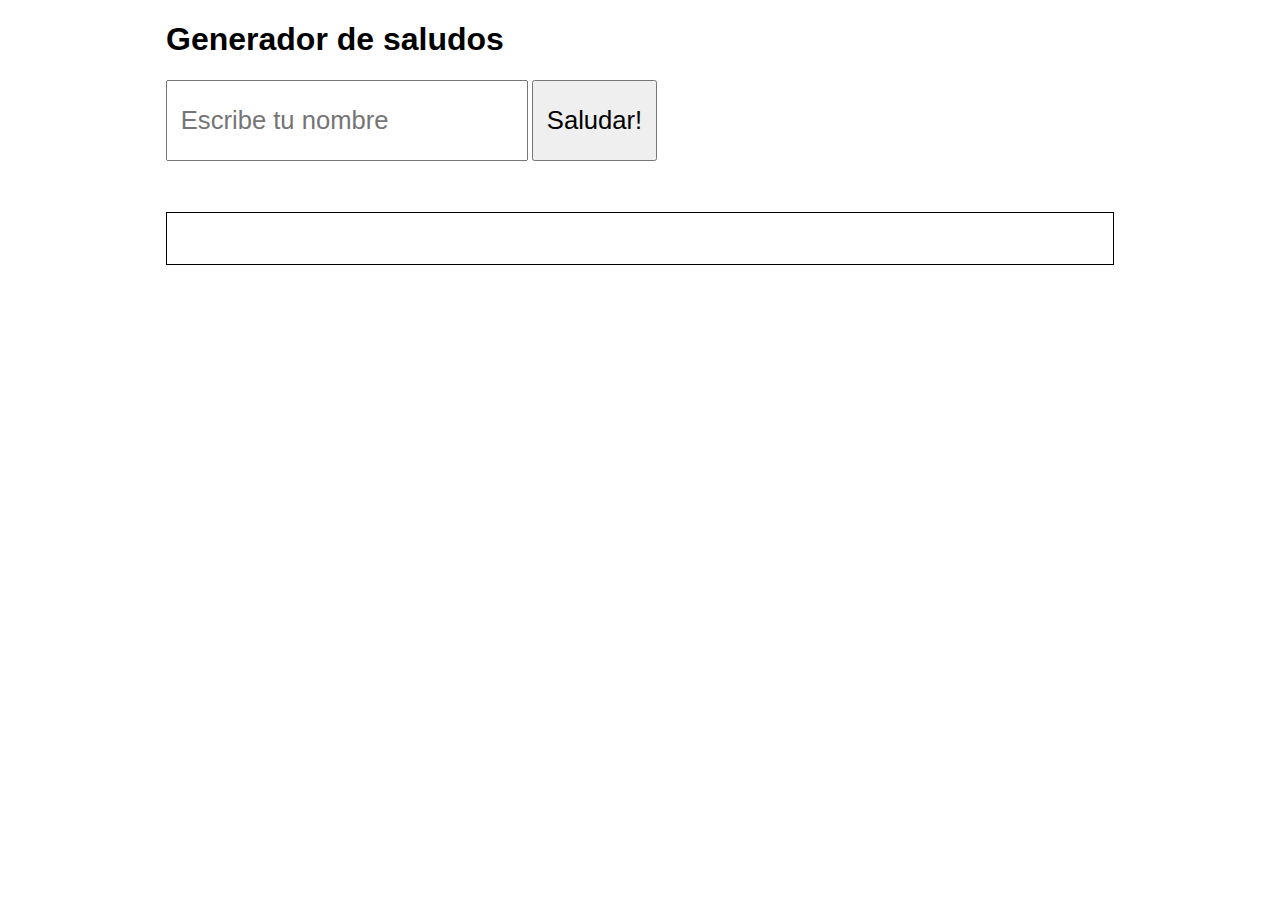
<file: estatico/e2/index.html>
<!DOCTYPE html>
<html>
    <head>
      <meta charset="utf-8" />
      <title> Saludador </title>

      <style>
        body{
          font-family: Helvetica, Verdana, sans-serif;
        }
        main{
          display: block;
          width: 75%;
          margin: 0 auto;
        }

        input[type=text],
        button{
          line-height: 2em;
          font-size: 1.6em;
          padding: .5em;
        }

        #saludo{
          margin-top: 2em;
          padding: 1em;
          border: 1px solid black;
          font-size: 1.6em;
        }
      </style>
    </head>

    <body>
      <main>
        <h1>Generador de saludos</h1>

          <form id="forma">
              <input class="caja" type="text" id="nombre" placeholder="Escribe tu nombre">
              <button type="button" onclick="generarSaludo()">Saludar!</button>
          </form>

          <div id="saludo">
          </div>
      </main>

        <script type="text/javascript">

            function generarSaludo(){
              //obtenemos el valor introducido por el usuario en la forma
              //el elemento de la forma esta identificado con el id 'nombre'
              var nombre = document.getElementById("nombre").value;
              //aquí concatenamos un string preestablecido con el valor de la variable nombre
              var saludo = "<h2>Hola " + nombre + ' !</h2>';
              //insertamos el valor de la variable saludo en el elemento
              //identificado con el id 'saludo'
              document.getElementById("saludo").innerHTML = saludo;
            }

        </script>
    </body>
</html>
</file>
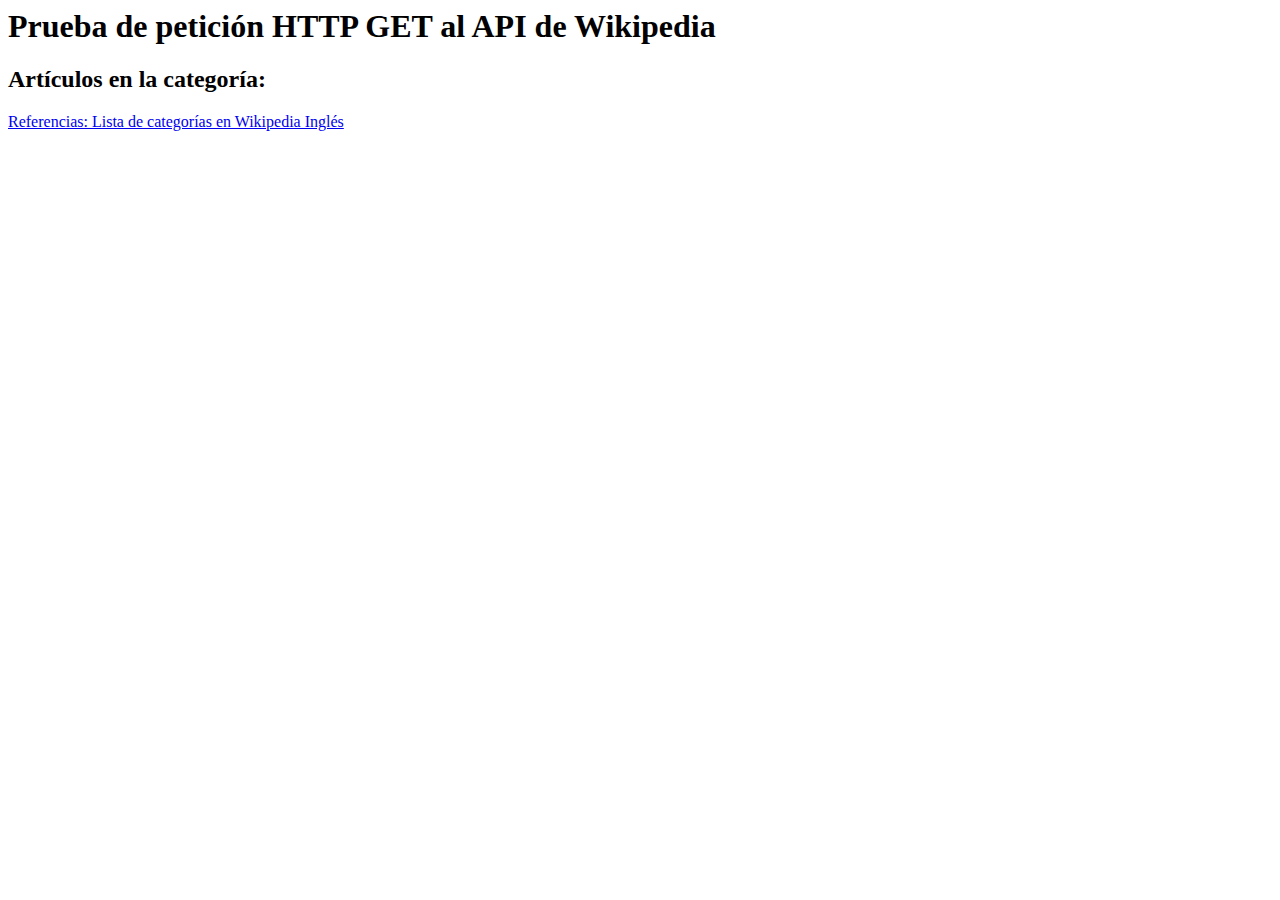
<file: estatico/e3/index.html>
<html>
<head>
  <meta charset="UTF-8">
  <meta name="viewport" content="width=device-width, initial-scale=1.0">
  <meta http-equiv="X-UA-Compatible" content="ie=edge">
  <title>Document</title>
  <script
  src="https://code.jquery.com/jquery-3.4.1.min.js"
  integrity="sha256-CSXorXvZcTkaix6Yvo6HppcZGetbYMGWSFlBw8HfCJo="
  crossorigin="anonymous"></script>
</head>
<body>
  <div>
    <header>
      <h1>Prueba de petición HTTP GET al API de Wikipedia</h1>
    </header>
    <main>
      <article>
        <h2>Artículos en la categoría:</h2>
        <ul id="cat-list"></ul>
      </article>
    </main>
    <footer>
      <a href="https://en.wikipedia.org/w/index.php?title=Special:Categories">Referencias: Lista de categorías en Wikipedia Inglés
</a>
    </footer>
  </div>
  <script>
    $(document).ready(function(){
      console.log('ready')

      $.ajax({
        url: "https://en.wikipedia.org/w/api.php?action=query&format=json&list=categorymembers&cmtitle=Category%3ADigital_humanities&cmlimit=20&origin=*",
        type: "GET",
        dataType: "json",
      }).done(function(data){
        console.log(data);
        data.query.categorymembers.forEach((cat, i) => {
          var li = '<li><a href="http://en.wikipedia.org/wiki?curid=' + cat.pageid + '" target="_blank">'+ cat.title + '</a></li>'
          $('#cat-list').append(li);
        });

      })
    })
  </script>
</body>
</html>
</file>
